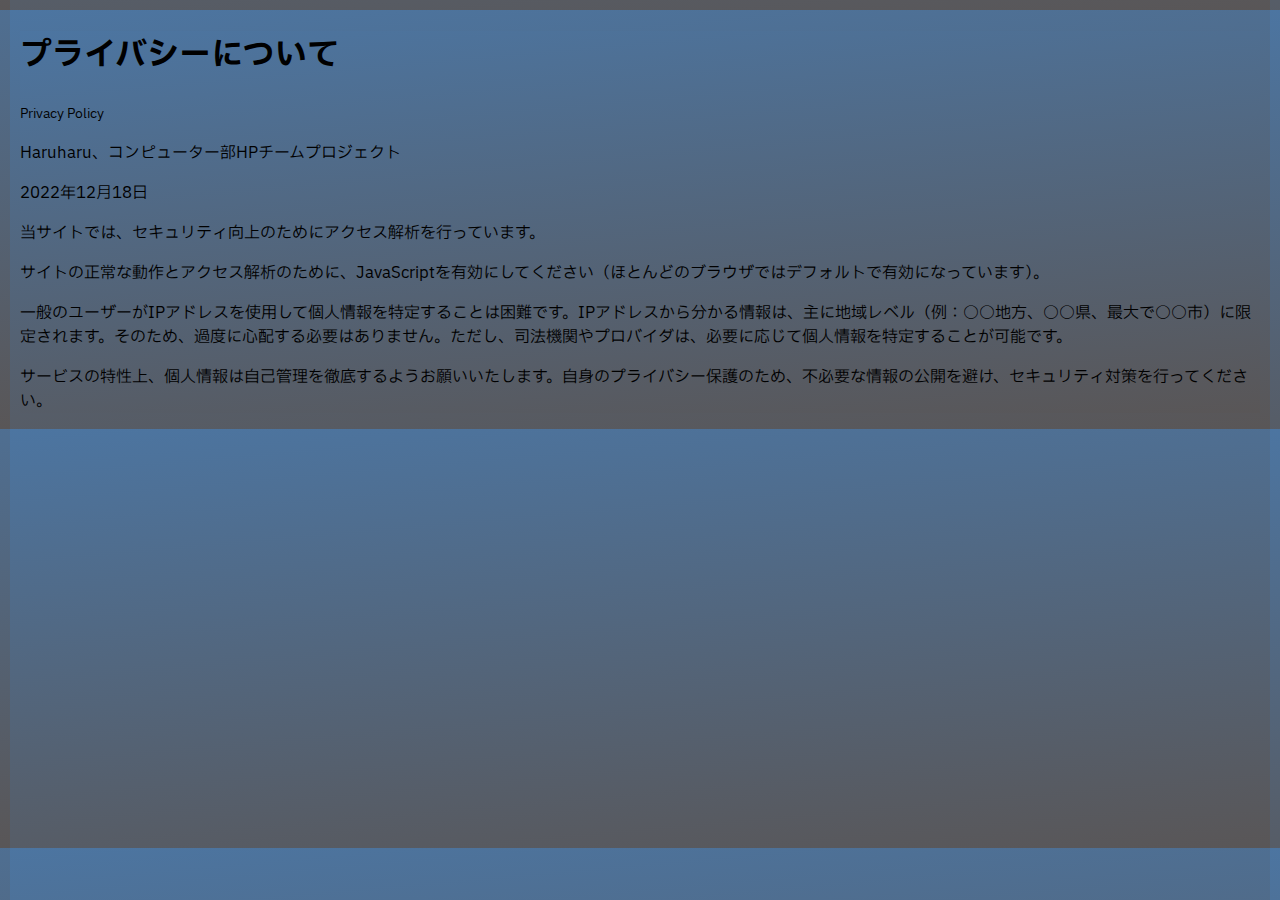
<file: Terms.html>
<!DOCTYPE html>
<html lang="ja">
<head>
    <meta charset="UTF-8">
    <meta name="viewport" content="width=device-width, initial-scale=1.0">
    <title>プライバシーに関するお知らせ</title>
   <style>
@import url('https://fonts.googleapis.com/css2?family=IBM+Plex+Sans+JP&display=swap');
html,body{
 font-family: "IBM Plex Sans JP", sans-serif;
  font-weight: 400;
  font-style: normal;
 margin:10px;
 padding:0px;
 cursor:default;
 user-select:none;
background: rgb(76,117,161);
background: linear-gradient(175deg, rgba(76,117,161,1) 0%, rgba(89,86,87,1) 100%);}
.big_logo{
text-align:center;
 margin:200px;
 width:calc(100% - 400px);
 animation-name:fin;
 animation-duration:3s;
 animation-fill-mode:forwards;
 opacity:0;
 transition: all 2s;
}
.big_logo:hover{
 transform: scale(1.2);
 box-shadow: 0 0 8px gray;
 opacity:1;
}
.pcont{
margin:0px 200px 0px 200px;
}
.box{
/* background:#fff;*/
 width:100%;
 height:100%;
}
@media screen and (max-width: 768px) {

 .pcont{
  margin:0px 10px 0px 10px;
 }
}

.btmb{
 background:rgba(255,255,255,0.5);
 padding:20px;
 width:100%;
}
   </style>
</head>
<body>
    <h1>プライバシーについて</h1>
    <small>Privacy Policy</small>
    <p>Haruharu、コンピューター部HPチームプロジェクト</p>
    <p>2022年12月18日</p>
    <p>当サイトでは、セキュリティ向上のためにアクセス解析を行っています。</p>
    <p>サイトの正常な動作とアクセス解析のために、JavaScriptを有効にしてください（ほとんどのブラウザではデフォルトで有効になっています）。</p>
    <p>一般のユーザーがIPアドレスを使用して個人情報を特定することは困難です。IPアドレスから分かる情報は、主に地域レベル（例：○○地方、○○県、最大で○○市）に限定されます。そのため、過度に心配する必要はありません。ただし、司法機関やプロバイダは、必要に応じて個人情報を特定することが可能です。</p>
    <p>サービスの特性上、個人情報は自己管理を徹底するようお願いいたします。自身のプライバシー保護のため、不必要な情報の公開を避け、セキュリティ対策を行ってください。</p>
</body>
<style>

</style>
</html>
</file>
